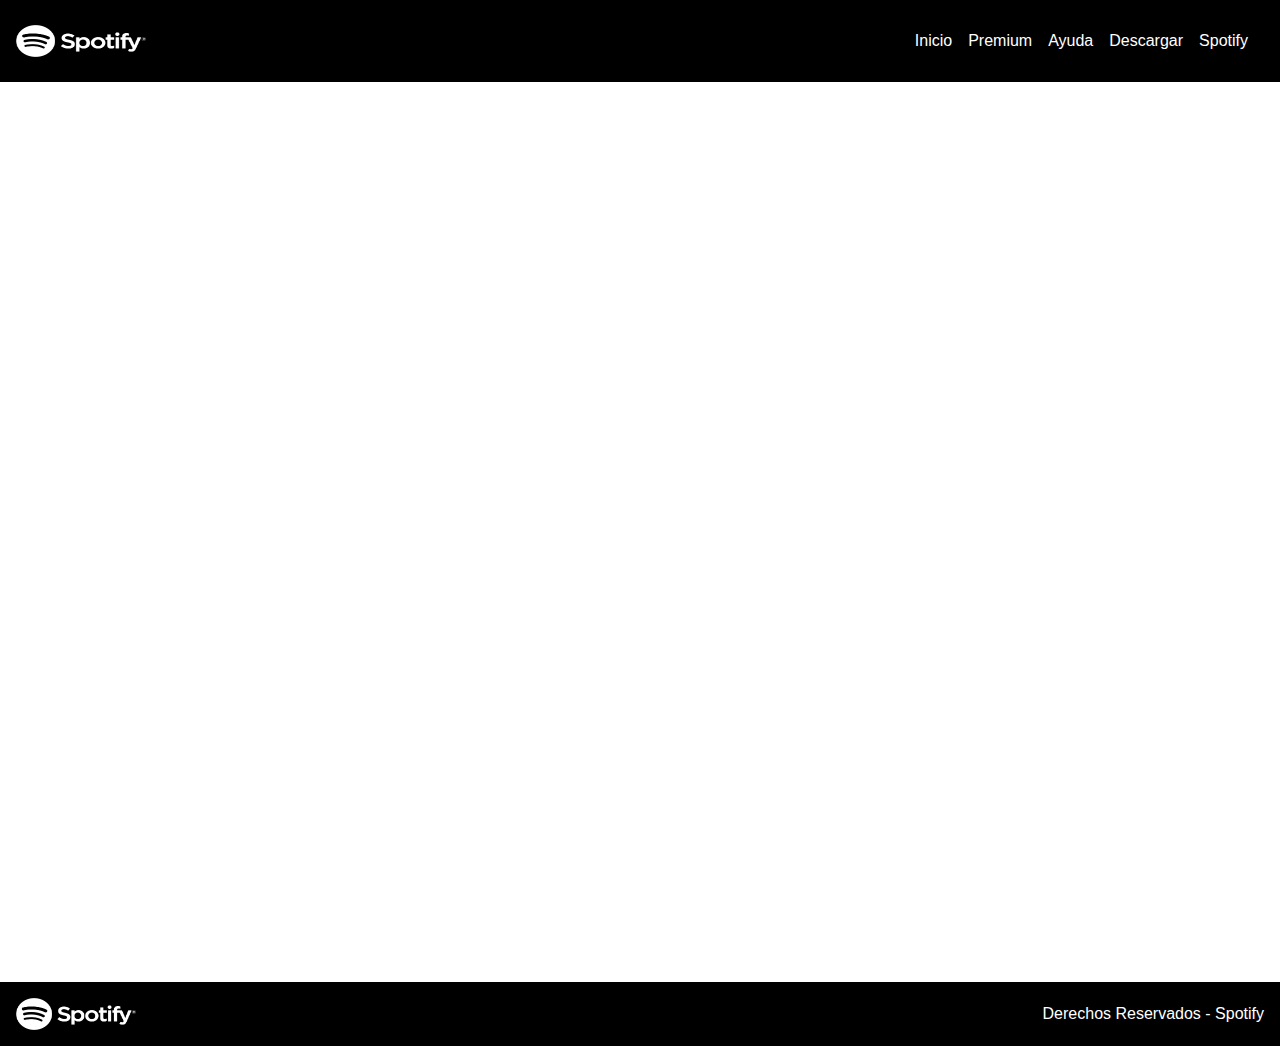
<file: page/ayuda.html>
<!DOCTYPE html>
<html lang="en">
<head>
    <meta charset="UTF-8">
    <meta http-equiv="X-UA-Compatible" content="IE=edge">
    <meta name="viewport" content="width=device-width, initial-scale=1.0">
    <title>Clon Spotify - Ayuda</title>
    <link rel="stylesheet" href="../css/estilos.css">
</head>
<body>
    <header class="header">
        <a class="header__marca" href="../index.html">
            <img class="header__logo" src="../imagenes/spotify-logo-png-7071.png" alt="logotipo spotify" width="120" height="32">
        </a>

        <a href="#lateral " class="header__open">
            <span class="jam jam-menu"></span>
        </a>
        <nav class="nav" id="lateral">
            <ul class="nav__lista">
                <li class="nav__item"><a class="nav__enlace" href="../index.html">Inicio</a></li>
                <li class="nav__item"><a class="nav__enlace" href="premium.html">Premium</a></li>
                <li class="nav__item"><a class="nav__enlace" href="ayuda.html">Ayuda</a></li>
                <li class="nav__item"><a class="nav__enlace" href="descargar.html">Descargar</a></li>
                <li class="nav__item"><a class="nav__enlace" href="spotify.html">Spotify</a></li>
                <li class="nav__item nav__item--close"><a class="nav__enlace" href="#"><span class="jam jam-close"></span></a></li>
            </ul>
        </nav>
    </header>
    <main>
        <section></section>
    </main>
    <footer class="footer">
        <img class="footer__logo" src="../imagenes/spotify-logo-png-7071.png" alt="logotipo spotify" width="120" height="32">
        <p class="footer__texto">Derechos Reservados - <span>Spotify</span></p>
    </footer>
</body>
</html>
</file>
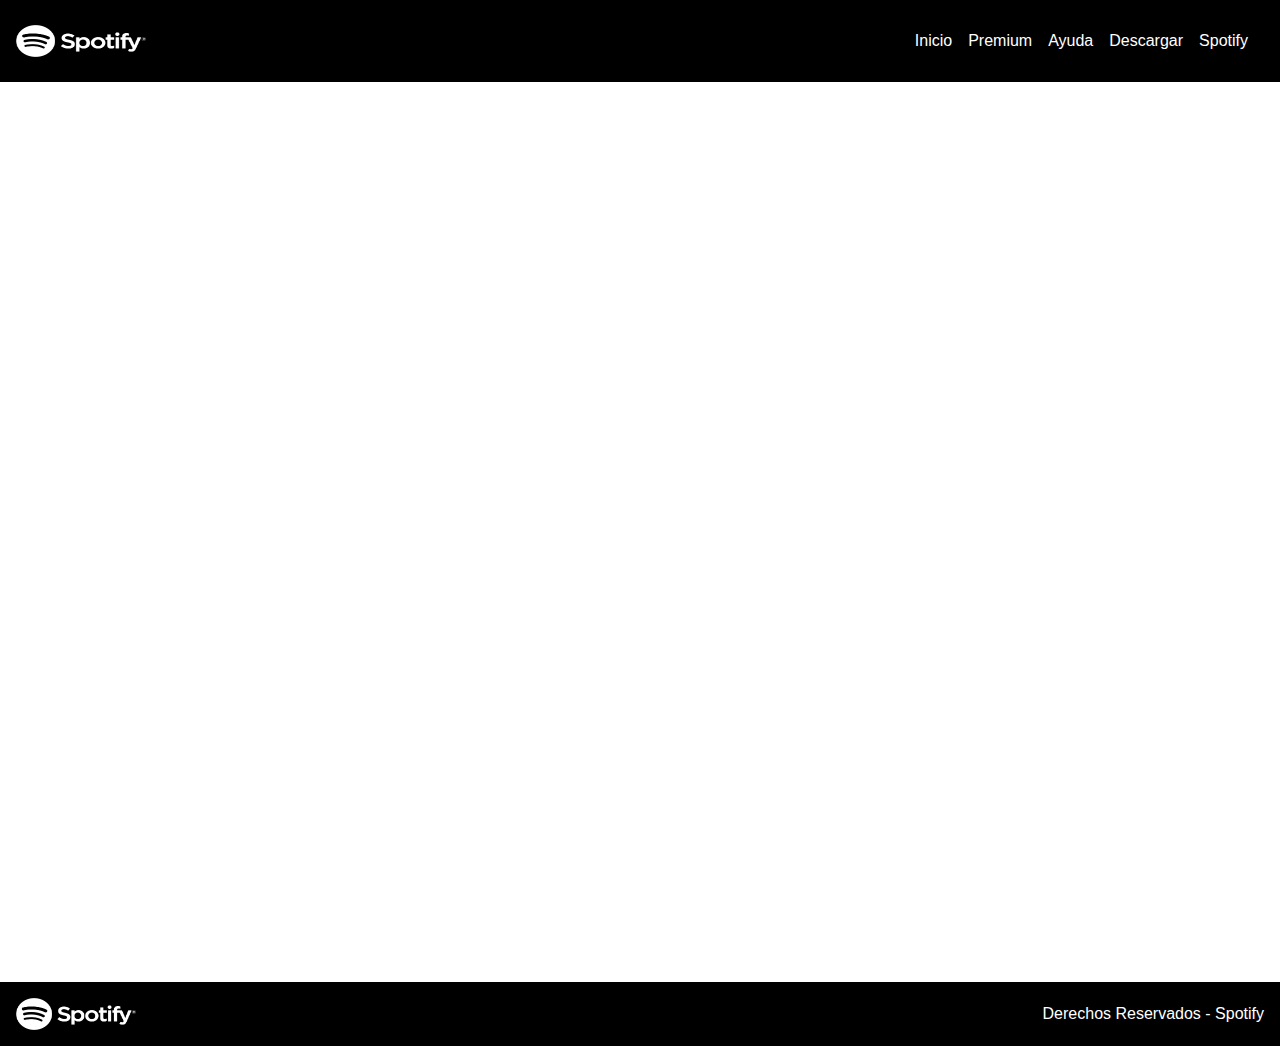
<file: page/descargar.html>
<!DOCTYPE html>
<html lang="en">
<head>
    <meta charset="UTF-8">
    <meta http-equiv="X-UA-Compatible" content="IE=edge">
    <meta name="viewport" content="width=device-width, initial-scale=1.0">
    <title>Clon Spotify - Descargar</title>
    <link rel="stylesheet" href="../css/estilos.css">
</head>
<body>
    <header class="header">
        <a class="header__marca" href="../index.html">
            <img class="header__logo" src="../imagenes/spotify-logo-png-7071.png" alt="logotipo spotify" width="120" height="32">
        </a>

        <a href="#lateral " class="header__open">
            <span class="jam jam-menu"></span>
        </a>
        <nav class="nav" id="lateral">
            <ul class="nav__lista">
                <li class="nav__item"><a class="nav__enlace" href="../index.html">Inicio</a></li>
                <li class="nav__item"><a class="nav__enlace" href="premium.html">Premium</a></li>
                <li class="nav__item"><a class="nav__enlace" href="ayuda.html">Ayuda</a></li>
                <li class="nav__item"><a class="nav__enlace" href="descargar.html">Descargar</a></li>
                <li class="nav__item"><a class="nav__enlace" href="spotify.html">Spotify</a></li>
                <li class="nav__item nav__item--close"><a class="nav__enlace" href="#"><span class="jam jam-close"></span></a></li>
            </ul>
        </nav>
    </header>
    <main>
        <section></section>
    </main>
    <footer class="footer">
        <img class="footer__logo" src="../imagenes/spotify-logo-png-7071.png" alt="logotipo spotify" width="120" height="32">
        <p class="footer__texto">Derechos Reservados - <span>Spotify</span></p>
    </footer>
</body>
</html>
</file>
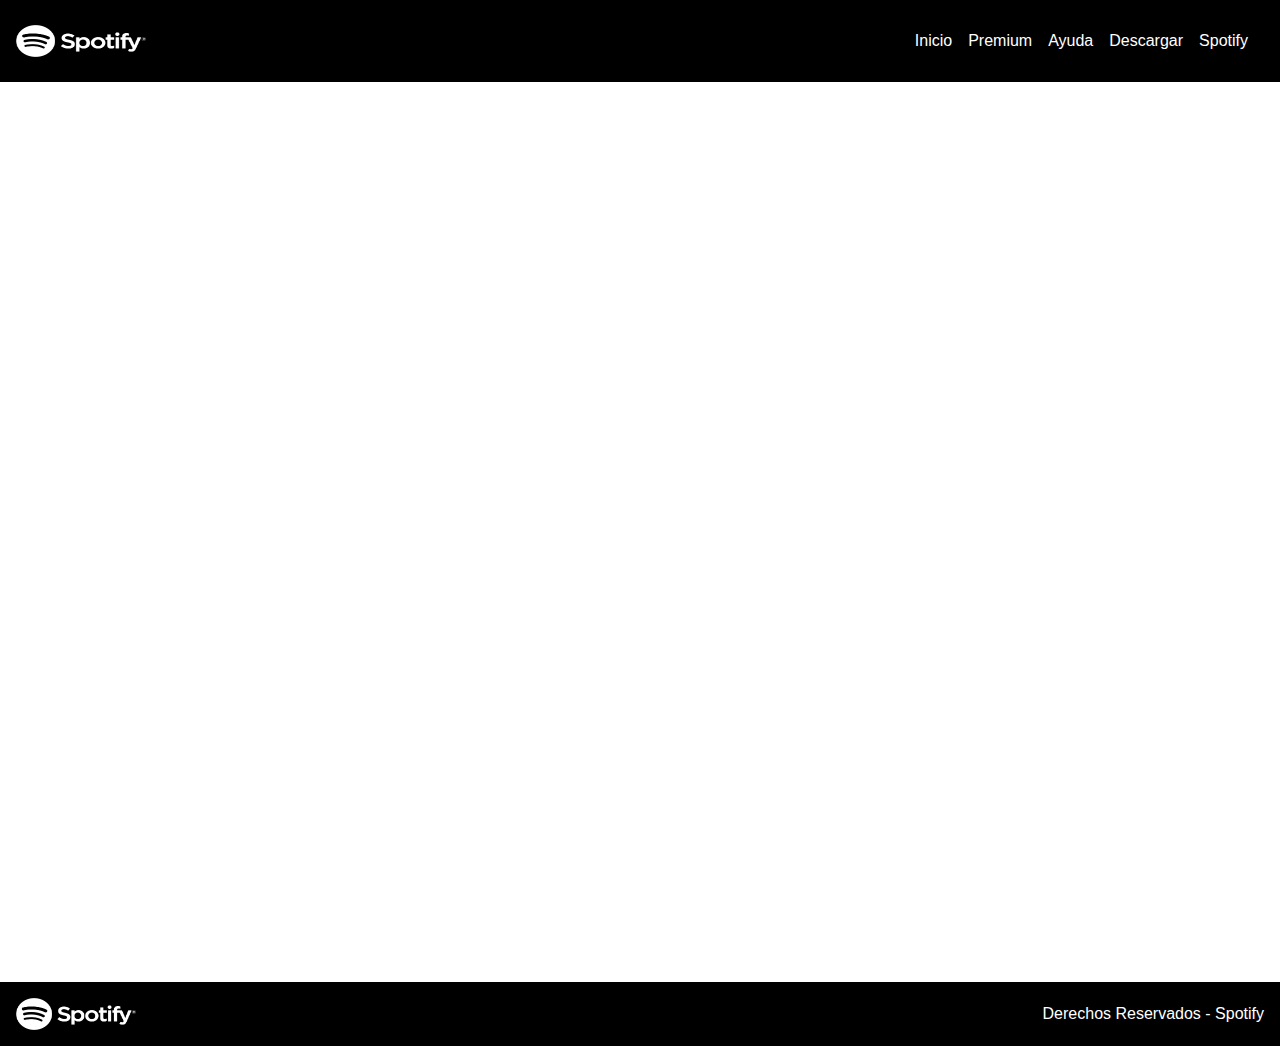
<file: page/premium.html>
<!DOCTYPE html>
<html lang="en">
<head>
    <meta charset="UTF-8">
    <meta http-equiv="X-UA-Compatible" content="IE=edge">
    <meta name="viewport" content="width=device-width, initial-scale=1.0">
    <title>Clon Spotify - Premium</title>
    <link rel="stylesheet" href="../css/estilos.css">
</head>
<body>
    <header class="header">
        <a class="header__marca" href="../index.html">
            <img class="header__logo" src="../imagenes/spotify-logo-png-7071.png" alt="logotipo spotify" width="120" height="32">
        </a>

        <a href="#lateral " class="header__open">
            <span class="jam jam-menu"></span>
        </a>
        <nav class="nav" id="lateral">
            <ul class="nav__lista">
                <li class="nav__item"><a class="nav__enlace" href="../index.html">Inicio</a></li>
                <li class="nav__item"><a class="nav__enlace" href="premium.html">Premium</a></li>
                <li class="nav__item"><a class="nav__enlace" href="ayuda.html">Ayuda</a></li>
                <li class="nav__item"><a class="nav__enlace" href="descargar.html">Descargar</a></li>
                <li class="nav__item"><a class="nav__enlace" href="spotify.html">Spotify</a></li>
                <li class="nav__item nav__item--close"><a class="nav__enlace" href="#"><span class="jam jam-close"></span></a></li>
            </ul>
        </nav>
    </header>
    <main>
        <section></section>
    </main>
    <footer class="footer">
        <img class="footer__logo" src="../imagenes/spotify-logo-png-7071.png" alt="logotipo spotify" width="120" height="32">
        <p class="footer__texto">Derechos Reservados - <span>Spotify</span></p>
    </footer>
</body>
</html>
</file>
<file: css/estilos.css>
*{
    padding: 0;
    margin: 0;
    box-sizing: border-box;
}

main {
    min-height: 100vh;
}

body{
    font-family: 'Segoe UI', Tahoma, Geneva, Verdana, sans-serif;
}

.header{
    background-color: #000;
    padding: 1rem;
    display: flex;
    flex-direction: row;
    justify-content: space-between;
    align-items: center;
}

.header__marca{
    width: 130px;
    height: 32px;
}

.header__logo{
    width: 100%;
    height: 100%;
}

.header__open{
    display: none;
}

.nav{
    padding: 1rem;
}

.nav__lista{
    list-style: none;
    display: flex;
    flex-direction: row;
    justify-content: space-between;

    /* gap: 16px; */
}

.nav__item{
    margin-left: 16px;
}

.nav__enlace{
    color: #fff;
    text-decoration: none;
}

.seccion1{
    background-color: #2941AA;
    color: #1ED660;
    width: 100%;
    height: 500px;

    display: flex;
    flex-direction: column;
    justify-content: center;
    align-items: center;

    background-image: url(../imagenes/circle-scatter-haikei.svg);
    background-size: cover;
    background-position: 200px center;
    background-repeat: no-repeat;
}

.seccion1__titulo{
    font-size: 70px;
}

.seccion1__subtitulo{
    font-style: italic;
    font-size: 40px;
    margin-bottom: 2rem;
}

.seccion1__parrafo{
    font-size: 12px;
    text-transform: uppercase;
}

.footer {
    background-color: #000;
    color: #fff;
    padding: 1rem;
    display: flex;
    flex-direction: ro;

    justify-content: space-between;
    align-items: center;
}

.nav__item--close{
    display: none;
}

.categories{
    padding: 2rem 0;
    background-color: #121212;
}

.categories__contenedor{
    max-width: 1200px;
    margin: 0 auto;
}

.categories__title{
    font-size: 30px;
    margin-bottom: 2rem;
    color: white;
}

.categories__grid{
    display: grid;
    grid-template-columns: repeat(5, 1fr);
    grid-template-rows: repeat(2, 220px);

    grid-template-areas: 
        "ele1 ele2 ele3 ele4 ele5" 
        "ele6 ele7 ele8 ele9 ele10";

    gap: 1rem;
}

.categories__item{
    background-color: #333333;
    color: #fff;
    border-radius: 8px;
    padding: 1rem;
    position: relative;
    overflow: hidden;
    text-decoration: none;
}

.categories__img{
    position: absolute;
    bottom: -1rem;
    right: -1rem;
    transform: rotate(30deg);
    transition: transform 1s;
}

.categories__item--1{
    background-color: rgb(39, 133, 106);
    grid-area: ele1;
}

.categories__item--2{
    background-color: rgb(30, 50, 100);
    grid-area: ele2;
}

.categories__item--3{
    background-color: rgb(141, 103, 171);
    grid-area: ele3;
}

.categories__item--4{
    grid-area: ele4;
}

.categories__item--5{
    grid-area: ele5;
}

.categories__item--6{
    grid-area: ele6;
}

.categories__item--7{
    grid-area: ele7;
}

.categories__item--8{
    grid-area: ele8;
}

.categories__item:hover .categories__img{
    transform: rotate(0deg);
}

.genders{
    background-color: #121212;
    color: #fff;
    min-height: 300px;
    padding-bottom: 5rem;
}

.genders__contenedor{
    max-width: 1200px;
    margin: 0 auto;
}

.genders__title{
    font-size: 30px;
    margin-bottom: 2rem;
}

.genders__flex{
    display: flex;
    flex-direction: row;
    gap: 1rem;
    overflow: auto;

    scrollbar-color: #2941AA;
    scrollbar-width: none;
}

.genders__flex::-webkit-scrollbar-track{
    background-color: transparent;
}

.genders__flex::-webkit-scrollbar-thumb{
    background-color: #2941AA;
}

.genders__flex::-webkit-scrollbar{
    width: 8px;
    height: 8px;
}

.genders__item{
    background-color: #333333;
    width: 80%;
    max-width: 500px;
    height: 200px;
    border-radius: 8px;
    padding: 1rem;
    flex-shrink: 0;
}

.genders__relative{
    position: relative;
}

.genders__flecha{
    position: absolute;
    top: 50%;
    right: 0;
    background-color: #fff;
    color: #000;
    padding: 1rem;
    border-radius: 50%;
    transform: translateY(-50%) translateX(50%);
    cursor: pointer;
}

.gradientes{
    width: 100%;
    height: 500px;
    color: white;
    /* background-color: yellow; */
    /* background-image: linear-gradient(direccion, color1, color2); */
    background-image: linear-gradient(to left, red, yellow);
    background-image: linear-gradient(to right, red, yellow);
    background-image: linear-gradient(to bottom, red, yellow);
    background-image: linear-gradient(to top, red, yellow);
    background-image: linear-gradient(red, yellow);
    background-image: linear-gradient(45deg, red, yellow);
    background: rgb(2,0,36); /*color de respaldo, es opcional*/
    background: linear-gradient(90deg, rgba(2,0,36,1) 0%, rgba(0,255,102,1) 100%);/*obligatorio*/
}

.transform-translate{
    width: 300px;
    height: 300px;
    background-color: yellow;
    color: #000;
    /* transform: translate(valor); */
    transform: translate(100px);
    transform: translate(100px, 200px);
    transform: translateY(150px);
    transform: translateX(300px);
    transform: scale(0.5);
    transform: scale(1.3);
    transform: scale(1);
    transform: scaleX(2);
    transform: scaleY(0.7);
    /* transform: rotate(grados); */
    transform: rotate(360deg);
    transform: rotate(120deg);
    transform: rotate(270deg);
    transform: rotateY(60deg);
    transform: rotateX(60deg);
    transform: rotateX(80deg);
    transform: skew(20deg, 10deg);
    transform: scale(0.7) translate(100px, 200px);
    transform: scale(0.7) translate(100px, 200px) rotate(70deg);
    transform: scale(0.7) translate(100px, 200px) rotate(70deg) skew(20deg);
    transform: scale(1);

    /* transition: transform 2s; */
}

/* .transform-translate:hover{
    transform: scale(0.5);
} */

.transform-translate{
    transition: all 3s;
    transition: width 3s, height 3s;
    transition: all 2s;
}

.gradientes:hover .transform-translate{
    /* transform: scale(0.5) rotate(360deg) translateX(200px); */
    /* transform: rotate(360deg); */
    width: 500px;
    height: 400px;
}

.caja{
    width: 400px;
    height: 400px;
    overflow: hidden;
}

.jarjar{
    width: 100%;
    height: 100%;
    transition: transform 2s;
    object-fit: cover;
}

.caja:hover .jarjar{
    transform: scale(1.5);
}

.animacion{
    width: 100%;
    height: 100%;
    object-fit: cover;
    border-radius: 50%;    
}

.caja:hover .animacion{
    animation-name: coder;
    animation-duration: 3s;
    animation-iteration-count: 3;
    animation-timing-function: ease-in-out; /*linear, ease, ease-in, ease-out*/
    /* animation-delay: 5s; */
}

@keyframes coder{
    0%{
        transform: rotate(0deg);
    }

    50%{
        transform: rotate(360deg);
    }

    100%{
        transform: rotate(0deg);
    }
}

.desaparecer{
    animation-name: desaparecer;
    animation-duration: 1s;
    animation-iteration-count: infinite;
}

@keyframes desaparecer{
    0%{
        opacity: 1;
    }

    50%{
        opacity: 0;
    }

    100%{
        opacity: 1;
    }
}

/*  Media Querys -> van al final de nuestros estilos
    @media screen and (max-width: 600px) {Estilos para movil}
    @media screen and (max-width: 1024px) {Estilos para tablet}*/

@media screen and (max-width: 1023px){
    /*Codigos de css que ya conocen, es decir los selectores y propiedades a modificar, agregar, eliminar*/
    /* .seccion1{
        display: none; Ocultar el elemento o contenido
    }*/
    
    .header{
        /* background-color: red; */
        flex-direction: column;
    }

    .categories{
        padding: 2rem 1rem;
    }

    .categories__grid{
        grid-template-columns: repeat(3, 1fr);
        grid-template-rows: repeat(3, 220px);
        grid-template-areas: 
        "ele1 ele2 ele3"
        "ele4 ele5 ele6" 
        "ele7 ele8 ele9";
    }

    .genders__contenedor{
        padding: 0 1rem;
    }

    .genders__flecha{
        top: unset;
        bottom: 0;
        transform: translateX(-25%);
    }
}

/*Es importante el orden de las medias querys para que se pisen*/

@media screen and (max-width: 600px){
    .seccion1{
        display: flex;
        height: 100vh;
    }

    .header{
        /* background-color: rebeccapurple; */
        flex-direction: row;
    }

    .nav{
        display: none;
    }

    .header__open{
        display: block;
        font-size: 32px;
        color: white;
        text-decoration: none;
    }

    .seccion1__titulo{
        font-size: 40px;
    }

    .seccion1__subtitulo{
        font-size: 25px;
        color: white;
    }

    .seccion1__parrafo{
        text-align: center;
    }

    .footer{
        flex-direction: column;
        gap: 40px;
    }

    .footer__texto{
        order: -1;
    }

    #lateral{
        display: block;
        background-color: rgba(0, 0, 0, 0.8);
        width: 80%;
        height: 100vh;
        position: fixed;
        top: 0;
        right: -100%;
        z-index: 100;
        transition: right 1s;
    }

    #lateral:target{
        right: 0;
    }

    .nav__lista{
        height: 100%;
        flex-direction: column;
        justify-content: center;
        align-items: center;
        gap: 1rem;
    }

    .nav__item--close{
        display: block;
    }

    .categories__grid{
        grid-template-columns: 1fr;
        grid-template-rows: repeat(8, 220px);
        grid-template-areas: 
            "ele1"
            "ele2"
            "ele3"
            "ele4"
            "ele5"
            "ele6"
            "ele7"
            "ele8";
    }

    .nav__item{
        margin-left: 0;
    }

}
</file>
